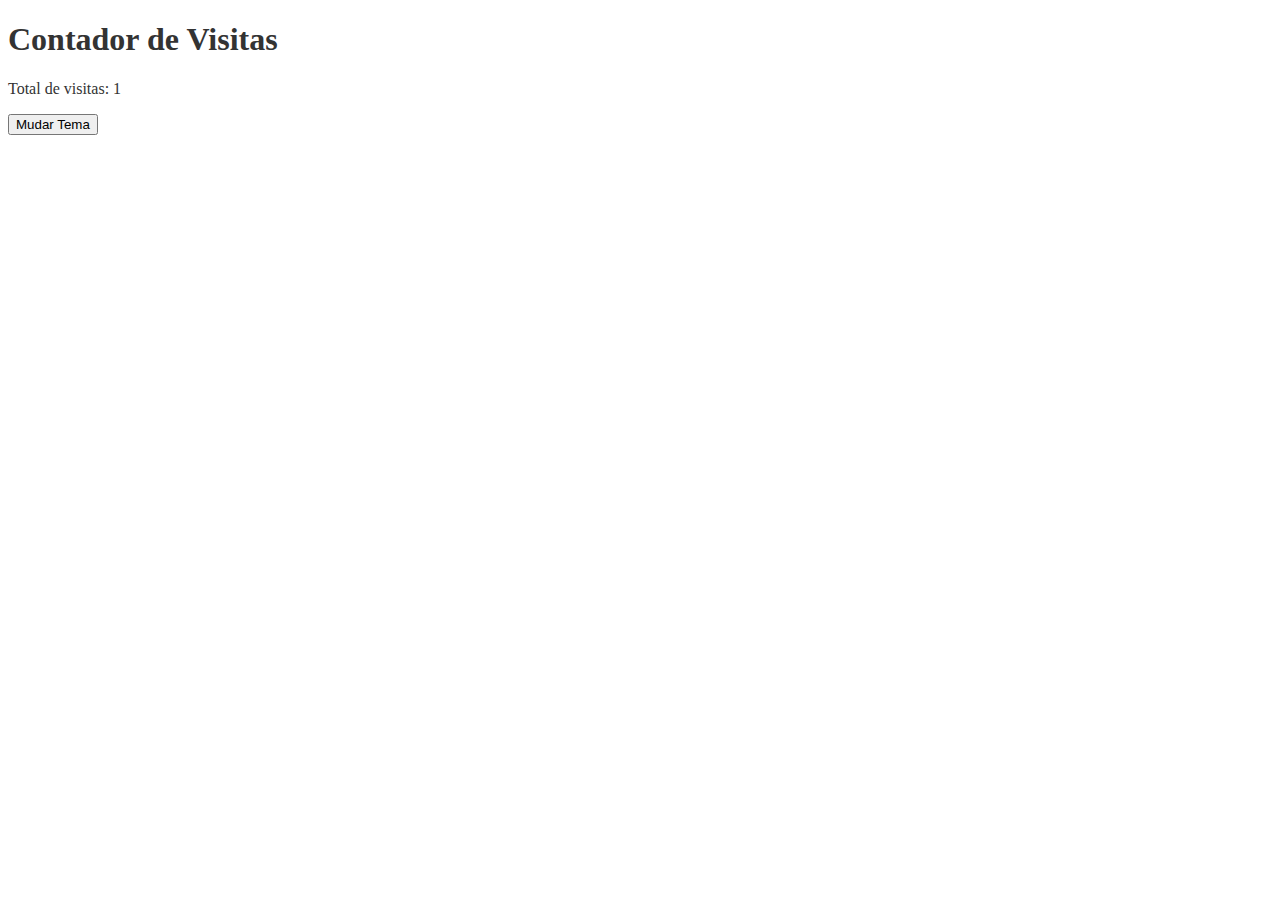
<file: 1bim/localStorage/index.html>
<!DOCTYPE html>
<html>
<head>
    <title>Contador de Visitas e Tema</title>
    <style>
        body {
            transition: background-color 0.3s;
        }
        .dark-theme {
            background-color: #333;
            color: #fff;
        }
        .light-theme {
            background-color: #fff;
            color: #333;
        }
    </style>
</head>
<body>
    <h1>Contador de Visitas</h1>
    <p>Total de visitas: <span id="visitas">0</span></p>
    <button id="mudarTema">Mudar Tema</button>

    <script>
        function getTema() {
            const temaSalvo = localStorage.getItem('theme');
            if (temaSalvo) {
                return temaSalvo;
            }
            return 'light-theme';
        }

        function setTema(theme) {
            const body = document.body;
            body.classList.remove('light-theme', 'dark-theme');
            body.classList.add(theme);
            localStorage.setItem('theme', theme);
        }

        function aumentarVisitas() {
            let visitas = localStorage.getItem('visitas');
            if (!visitas) {
                visitas = 0;
            }
            visitas = parseInt(visitas) + 1;
            localStorage.setItem('visitas', visitas);
            document.getElementById('visitas').textContent = visitas;
        }

        function mudarTema() {
            const temaAtual = getTema();
            if (temaAtual === 'light-theme') {
              setTema('dark-theme');
            } else {
              setTema('light-theme');
            }
        }

        document.getElementById('mudarTema').addEventListener('click', mudarTema);
        setTema(getTema());
        aumentarVisitas();
    </script>
</body>
</html>
</file>
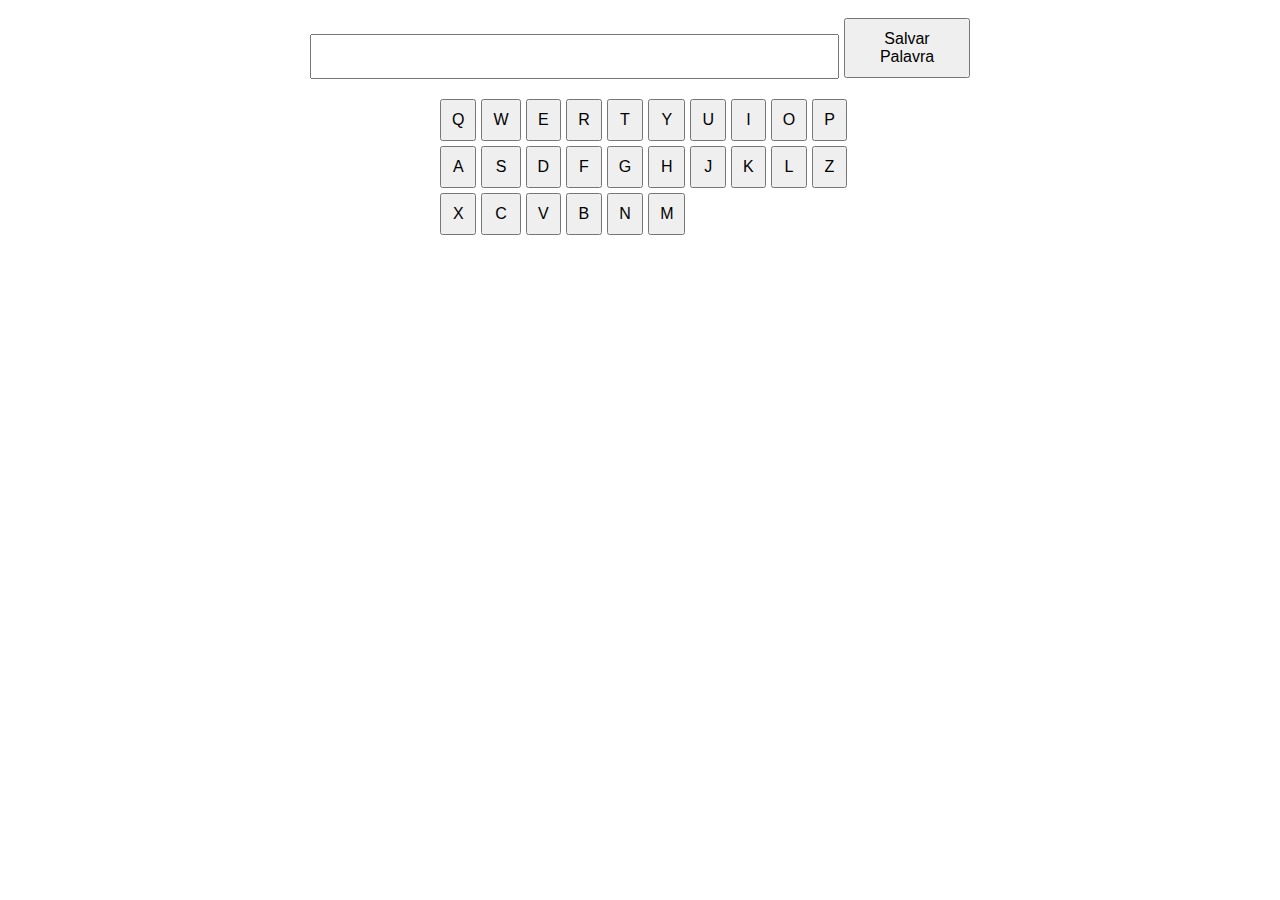
<file: 2bim/eventos/index.html>
<!DOCTYPE html>
<html lang="en">
<head>
  <meta charset="UTF-8">
  <meta name="viewport" content="width=device-width, initial-scale=1.0">
  <title>Eventos</title>
  <style>
    body {
      font-family: Arial, sans-serif;
      text-align: center;
    }

    #teclado {
      display: grid;
      grid-template-columns: repeat(10, 1fr);
      gap: 5px;
      max-width: 400px;
      margin: 20px auto;
    }

    button {
      width: 100%;
      padding: 10px;
      font-size: 16px;
      cursor: pointer;
    }

    #input {
      margin-top: 20px;
      padding: 10px;
      font-size: 18px;
      width: 40%;
    }

    #botaoSalvamento {
      width: 10%;
      margin-top: 10px;
      padding: 10px;
      font-size: 16px;
      cursor: pointer;
    }
  </style>
</head>
<body>
<input type="text" id="input" readonly>
<button id="botaoSalvamento">Salvar Palavra</button>

<div id="teclado"></div>

<script>
  const tecladoLetras = "QWERTYUIOPASDFGHJKLZXCVBNM";

  const tecladoContainer = document.getElementById('teclado');
  const input = document.getElementById('input');
  const botaoSalvamento = document.getElementById('botaoSalvamento');

  tecladoLetras.split('').forEach(letter => {
    const button = document.createElement('button');
    button.textContent = letter;
    button.addEventListener('click', () => addToInput(letter));
    tecladoContainer.appendChild(button);
  });

  botaoSalvamento.addEventListener('click', salvarPalavra);

  function addToInput(letter) {
    input.value += letter;
  }

  function salvarPalavra() {
    const word = input.value;
    alert(`Palavra Salva: ${word}`);
    input.value = '';
  }
</script>

</body>
</html>
</file>
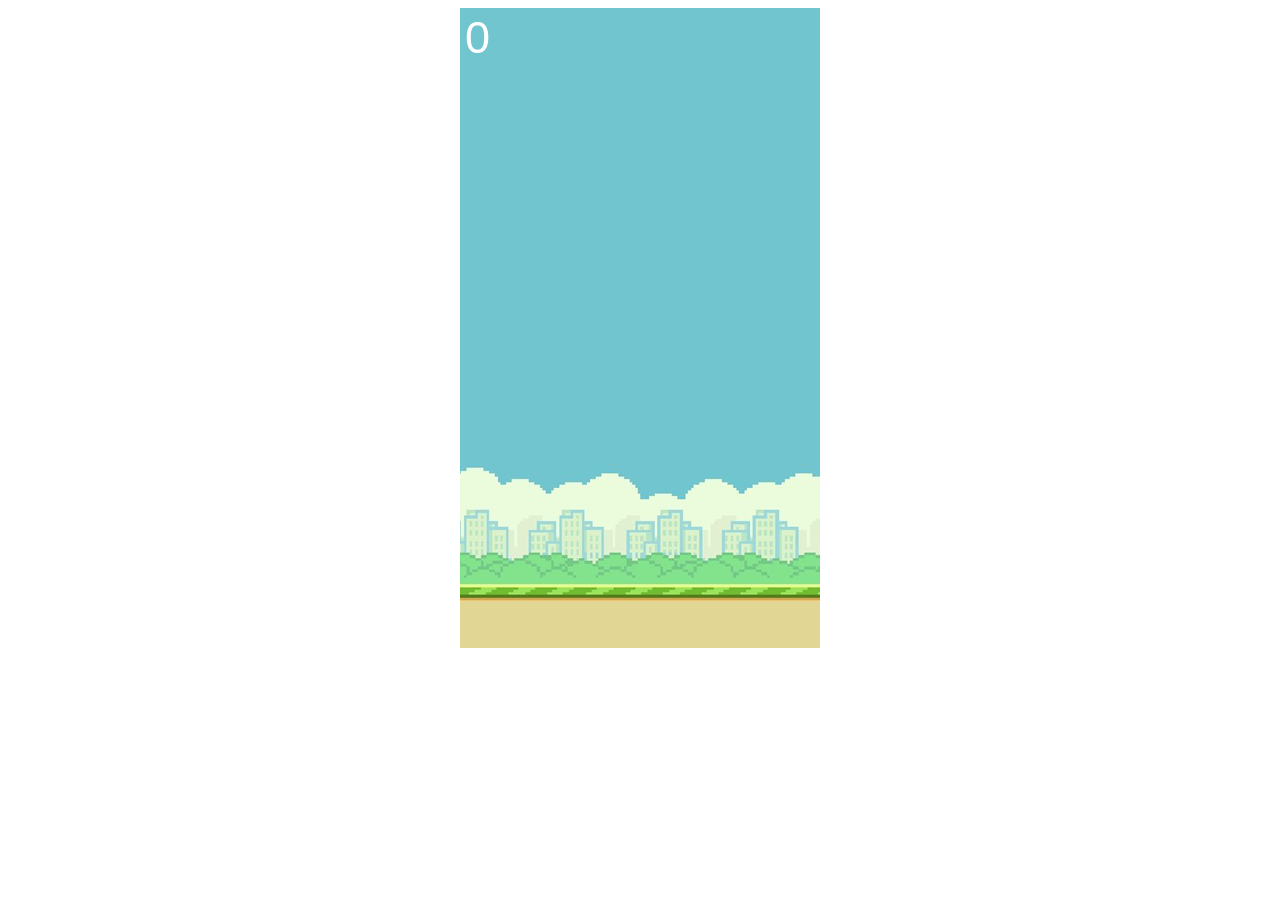
<file: 2bim/flappy/index.html>
<!DOCTYPE html>
<html>
  <head>
    <meta charset="UTF-8" />
    <meta name="viewport" , content="width=device-width, initial-scale=1.0" />
    <title>Flappy Bird</title>
    <link rel="stylesheet" href="flappybird.css" />
    <script src="flappybirdFinalizado.js "></script>
  </head>
  <body>
    <!-- Tag Canvas pode ser usada como um espaço de desenho e animações -->
    <canvas id="tabuleiro"></canvas>
  </body>
</html>
</file>
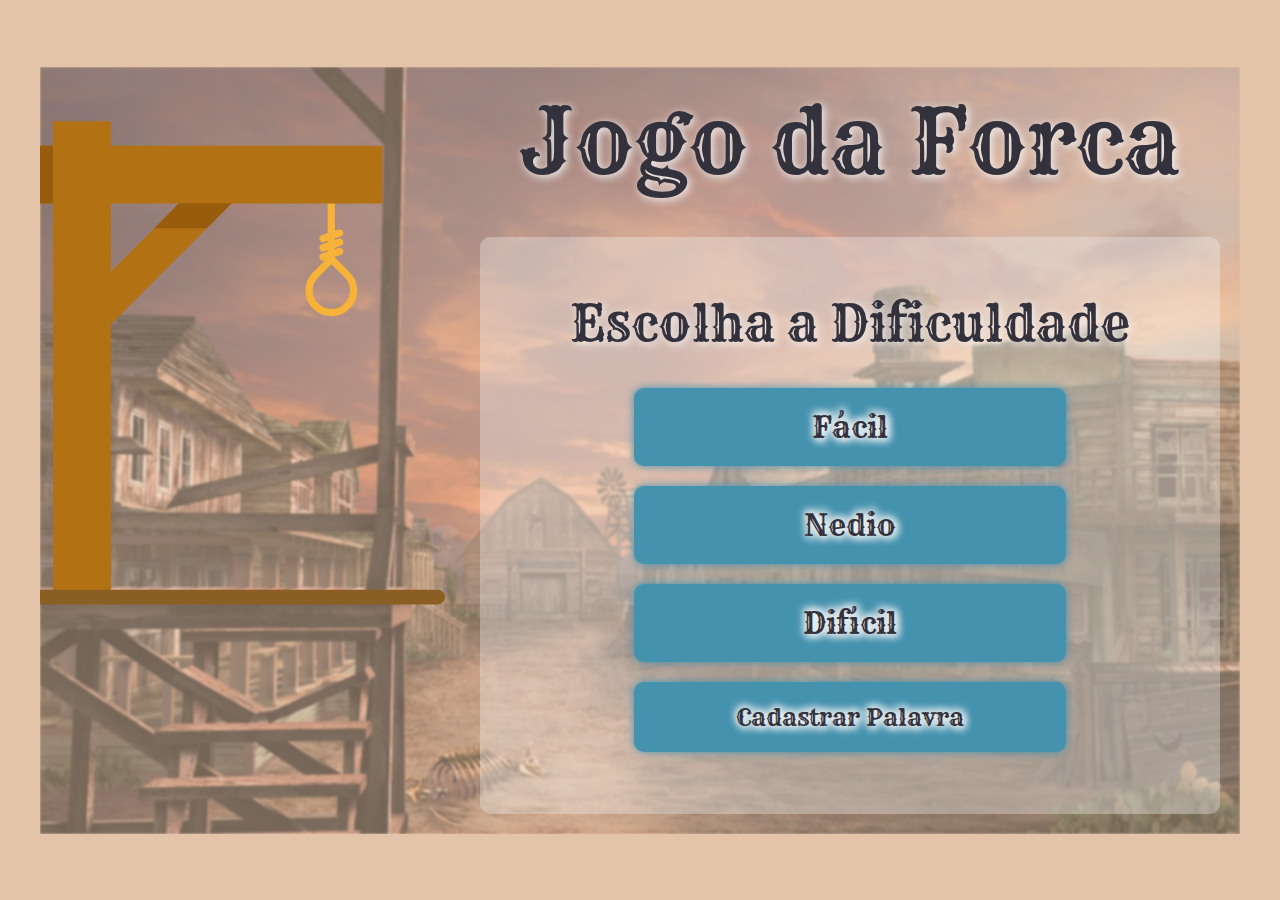
<file: 2bim/forca/index.html>
<!DOCTYPE html>
<html lang="en">
  <head>
    <meta charset="UTF-8" />
    <meta name="viewport" content="width=device-width, initial-scale=1.0" />
    <meta http-equiv="X-UA-Compatible" content="ie=edge" />
    <title>Forca Kayure</title>
    <link href="https://fonts.googleapis.com/css?family=Rye" rel="stylesheet" />
    <link rel="stylesheet" href="reset.css" />
    <link rel="stylesheet" href="estilo.css" />
  </head>
  <body>
    <div class="container">
      <div class="principal">
        <div class="forca">
          <svg
            stroke-linecap="round"
            viewBox="0 0 400 400"
            class="imagem-forca"
          >
            <g fill="none" stroke="#33313b" stroke-width="10">
              <path id="core" class="boneco-corpo" d="M296.7 144.6v112"></path>
              <path
                id="left-arm2"
                class="boneco-braco-esquerdo"
                d="M295.5 179.7c-12 0-18.8 10.8-25 21-4.3 6.7-11 24.6-15 35.6"
              ></path>
              <path
                id="right-arm2"
                class="boneco-braco-direito"
                d="M296.3 179.6c13.7 0 20 16 24.6 24 2.2 4 4.8 19 6 32.7"
              ></path>
              <path
                id="left-leg2"
                class="boneco-perna-esquerda"
                d="M295.5 256.5c-5.2 9.4-9.7 20.4-15 30-2.5 4.6-5.8 19.7-7.8 22.8-3.2 5-4 7.5-7.6 7.5"
              ></path>
              <path
                id="right-leg2"
                class="boneco-perna-direita"
                d="M297.6 256.5c5.8 10.4 12 27.7 14 30.7 3.8 5.6 7.2 22.4 9.8 25 1.4 1.5 1.6 3 5.7 4.6"
              ></path>
            </g>
            <g id="gallows">
              <path
                d="M297 71v46.7M290.5 101.2L297 99l6.7-2.2M290.5 108.6l6.6-2.2 6.7-2.2M290.5 116l6.6-2.3 6.7-2.2M284.5 155.3c-7-7-7-18 0-25l12.6-12.6 12.6 12.5c7 7 7 18.2 0 25-3.4 3.6-8 5.3-12.5 5.3s-9-1.7-12.5-5.2z"
                fill="none"
                stroke="#f7b239"
                stroke-width="5.8"
              ></path>
              <path
                d="M217.2 73.2L197.5 93l-76.8 76.7v-42L155.5 93 175.2 73h42z"
                fill="#b27214"
              ></path>
              <path d="M39 27h35.5v46.2H39z" fill="#b27214"></path>
              <path d="M55.6 27h19v46.2h-19z" fill="#995c0d"></path>
              <path d="M338 27v46.2H120.6V27H338z" fill="#b27214"></path>
              <path
                d="M217.2 73.2L197.5 93h-42L175.2 73h42z"
                fill="#995c0d"
              ></path>
              <path
                d="M120.7 169.7v223H74.5V7.3h46.2v162.3z"
                fill="#b27214"
              ></path>
              <path
                d="M388 388c0-3-2.8-5.8-6-5.8H18c-3.2 0-6 2.7-6 6 0 3 2.8 5.8 6 5.8h364c3.2 0 6-2.7 6-6z"
                fill="#8b5e24"
              ></path>
            </g>
            <g id="Layer1" class="boneco-cabeca">
              <circle
                id="head2"
                cx="297.1"
                cy="139.4"
                fill="#33313b"
                r="28.5"
              ></circle>
              <g id="eyes" fill="none" stroke="#000" stroke-width="2">
                <path
                  d="M291.6 130c-4.2 4.2-4 4.3-8.4 8.4M283.2 130c4.4 4.3 4.4 4.2 8.4 8.4"
                ></path>
                <path
                  d="M311 130c-4 4.2-4 4.3-8.2 8.4M302.8 130c4.4 4.3 4.3 4.2 8.3 8.4"
                ></path>
              </g>
            </g>
          </svg>
        </div>
        <div class="mensagem">
          <div class="texto">
            <p>Parabéns!</p>
            <p>Você GANHOU!</p>
          </div>
          <button class="reiniciar">Reiniciar</button>
        </div>
      </div>
      <div class="conteudo">
        <h1>Jogo da Forca</h1>
        <div class="area-util">
          <div id="inicial">
            <h2>Escolha a Dificuldade</h2>
            <div class="dificuldade-acoes">
              <button class="botao-facil">Fácil</button>
              <button class="botao-medio">Nedio</button>
              <button class="botao-dificil">Difícil</button>
            </div>
            <div class="cadastro-acoes">
              <button class="botao-cadastrar">Cadastrar Palavra</button>
            </div>
          </div>
          <div id="cadastro">
            <h2>Escolha a Dificuldade</h2>

            <div class="formulario">
              <div class="dificuldade-opcoes">
                <div class="opcao">
                  <input
                    type="radio"
                    name="dificuldade"
                    id="facil"
                    value="facil"
                  />
                  <label for="facil">Fácil (5 Letras)</label><br />
                </div>
                <div class="opcao">
                  <input
                    type="radio"
                    name="dificuldade"
                    id="medio"
                    value="medio"
                  />
                  <label for="medio">Médio (7 Letras)</label><br />
                </div>
                <div class="opcao">
                  <input
                    type="radio"
                    name="dificuldade"
                    id="dificil"
                    value="dificil"
                  />
                  <label for="dificil">Difícil (9 Letras)</label><br />
                </div>
              </div>
              <div class="campo">
                <h2>Escolha a Palavra</h2>

                <input
                  type="text"
                  name="palavra"
                  id="palavra"
                  placeholder="Palavra"
                />
              </div>
              <div class="campo">
                <input type="text" name="dica" id="dica" placeholder="Dica" />
              </div>
              <div class="cadastro-acoes">
                <button class="botao-realizar-cadastro">Cadastrar</button>
                <button class="botao-voltar">Voltar</button>
              </div>
            </div>
          </div>
          <div id="jogo">
            <div class="resposta">
              <div class="dica"></div>
              <div class="palavra">
                <div class="letra-0">A</div>
                <div class="letra-1">B</div>
                <div class="letra-2">A</div>
                <div class="letra-3">C</div>
                <div class="letra-4">A</div>
                <div class="letra-5">T</div>
                <div class="letra-6">A</div>
                <div class="letra-7">D</div>
                <div class="letra-8">A</div>
              </div>
            </div>
            <div class="teclado">
              <button class="botao-a">A</button>
              <button class="botao-a">A</button>
              <button class="botao-a">A</button>
              <button class="botao-a">A</button>
              <button class="botao-a">A</button>
              <button class="botao-a">A</button>
              <button class="botao-a">A</button>
              <button class="botao-a">A</button>
              <button class="botao-a">A</button>
              <button class="botao-a">A</button>
              <button class="botao-a">A</button>
              <button class="botao-a">A</button>
              <button class="botao-a">A</button>
              <button class="botao-a">A</button>
              <button class="botao-a">A</button>
              <button class="botao-a">A</button>
              <button class="botao-a">A</button>
              <button class="botao-a">A</button>
              <button class="botao-a">A</button>
              <button class="botao-a">A</button>
              <button class="botao-a">A</button>
              <button class="botao-a">A</button>
              <button class="botao-a">A</button>
              <button class="botao-a">A</button>
              <button class="botao-a">A</button>
              <button class="botao-a">A</button>
            </div>
          </div>
        </div>
      </div>
    </div>

    <script src="jogo.js"></script>
  </body>
</html>
</file>
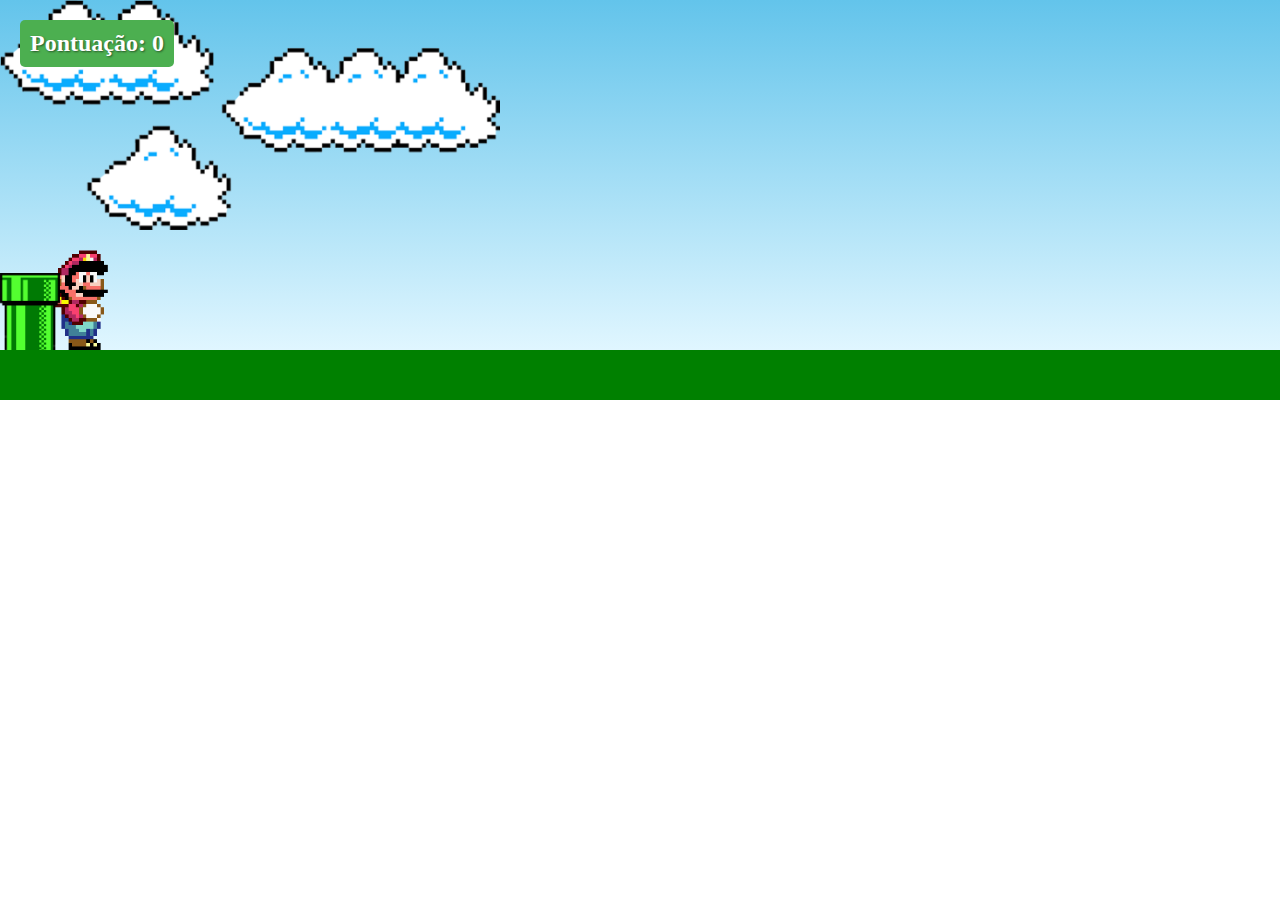
<file: 2bim/mario/index.html>
<!DOCTYPE html>
<html lang="pt-br">
  <head>
    <!-- Configurações básicas do documento -->
    <meta charset="UTF-8" />
    <meta http-equiv="X-UA-Compatible" content="IE=edge" />
    <meta name="viewport" content="width=device-width, initial-scale=1.0" />
    <!-- Título da página -->
    <title>Jogo</title>
    <!-- Ícone da página -->
    <link
      rel="shortcut icon"
      href="assets/imgs/Mario-ico.ico"
      type="image/x-icon"
    />
    <!-- Estilos CSS para a página -->
    <link rel="stylesheet" href="estilo.css" />
    <!-- Script JavaScript assíncrono para a página -->
    <script src="script.js" defer></script>
  </head>
  <body>
    <!-- Container principal para o jogo -->
    <div class="tabuleiro">
      <!-- Imagem de nuvens no fundo -->
      <img src="assets/imgs/nuvens.png" class="nuvem" />
      <!-- Imagem do personagem Mario -->
      <img src="assets/imgs/mario.gif" class="mario" />
      <!-- Imagem do cano no jogo -->
      <img src="assets/imgs/cano.png" class="cano" />
      <div class="pontos">Pontuação: <span id="pontuacao">0</span></div>
    </div>

    <!-- Container para a tela de fim de jogo -->
    <div class="fim-de-jogo">
      <!-- Botão para reiniciar o jogo -->
      <button class="reiniciar">REINICIAR</button>
    </div>
  </body>
</html>
</file>
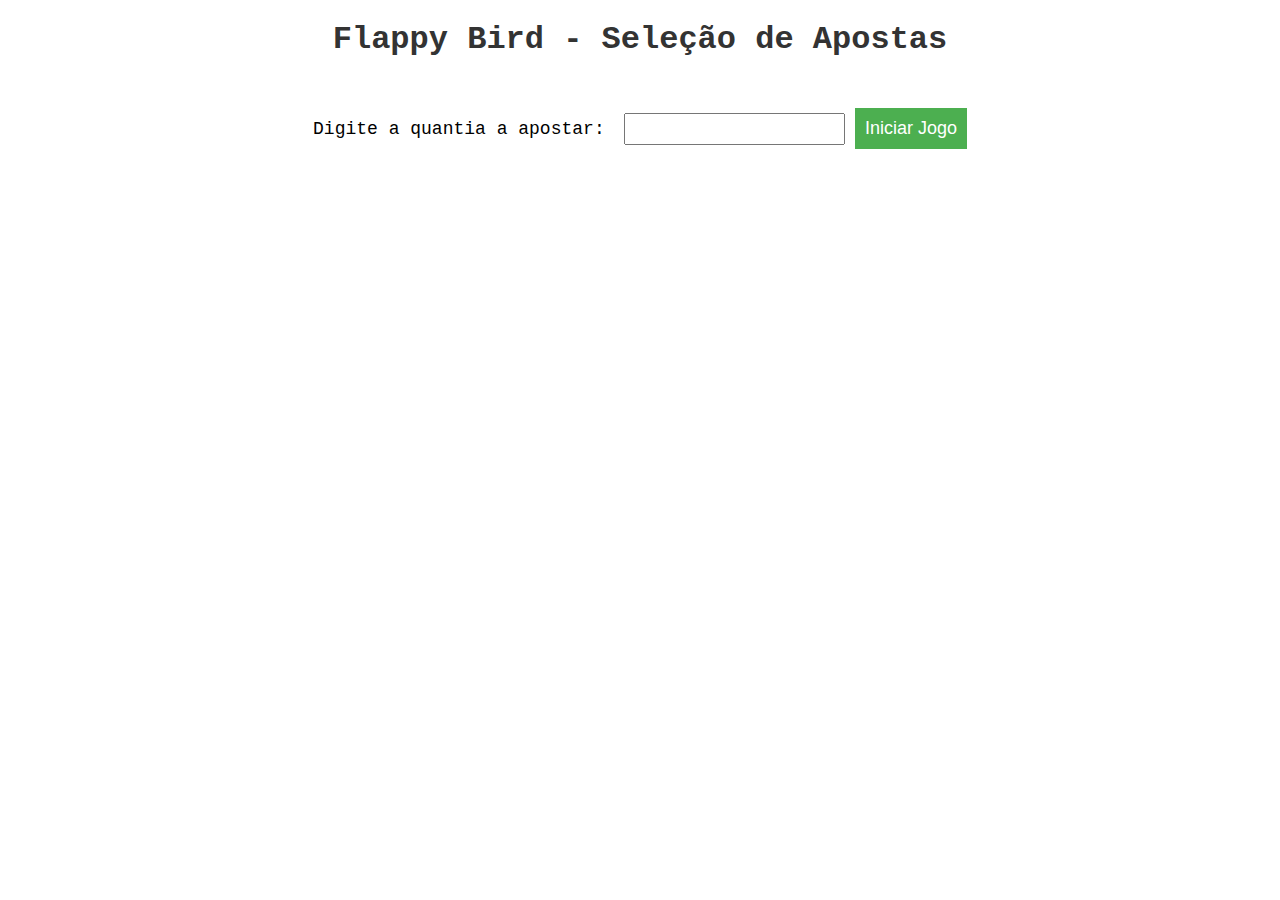
<file: 2bim/flappy/aposta.html>
<!DOCTYPE html>
<html lang="pt-br">
  <head>
    <meta charset="UTF-8" />
    <meta name="viewport" , content="width=device-width, initial-scale=1.0" />
    <title>Seleção de Apostas</title>
    <link rel="stylesheet" href="aposta.css" />
  </head>
  <body>
    <h1>Flappy Bird - Seleção de Apostas</h1>
    <form id="formAposta">
      <label for="quantia">Digite a quantia a apostar:</label>
      <input type="number" id="quantia" name="quantia" required min="1" />
      <button type="button" onclick="iniciarJogo()">Iniciar Jogo</button>
    </form>
    <script src="aposta.js"></script>
  </body>
</html>
</file>
<file: 2bim/flappy/flappybird.css>
body {
  font-family: "Courier New", Courier, monospace;
  text-align: center;
}

#tabuleiro {
  /* background-color: skyblue; */
  background-image: url("./assets/flappybirdbg.png");
}
</file>
<file: 2bim/forca/estilo.css>
* {
  box-sizing: border-box;
}

body {
  display: flex;
  width: 100vw;
  height: 100vh;
  justify-content: center;
  align-items: center;
  background-color: #e3c4a8;
  font-family: "Rye", cursive;
  color: #33313b;
  text-shadow: 2px 2px 8px #f6f5f5;
}

.container {
  width: 1200px;
  height: 767px;
  overflow: hidden;
  display: flex;
  position: relative;
}

.container::after {
  content: "";
  background: url("fundo.jpg");
  background-size: 100%;
  opacity: 0.5;
  top: 0;
  left: 0;
  bottom: 0;
  right: 0;
  position: absolute;
  z-index: -1;
  filter: blur(1px);
}

.principal {
  display: flex;
  flex-direction: column;
}

.mensagem {
  flex: 1;
  background-color: #f6f5f555;
  margin: 20px;
  border-radius: 10px;
  display: flex;
  flex-direction: column;
  align-content: center;
  justify-content: center;
  align-items: center;
  padding: 10px;
  font-size: 35px;
  text-align: center;
  /* display: none; */
}

.mensagem-vitoria {
  background-color: #b1f1c155;
}

.mensagem-derrota {
  background-color: #f1b1b155;
}

.mensagem .reiniciar {
  margin-top: 20px;
  padding: 20px;
  font-size: 25px;
}

.forca {
  width: 500px;
  margin-top: 45px;
  margin-left: -80px;
}

.imagem-forca {
  width: 100%;
}

.conteudo {
  flex: 1;
  display: flex;
  flex-direction: column;
}

h1 {
  font-size: 90px;
  text-align: center;
  padding: 30px;
}

.area-util {
  flex: 1;
  display: flex;
}

.area-util > * {
  flex: 1;
}

#inicial {
  display: flex;
  flex-direction: column;
  justify-content: center;
  display: none;
  background-color: #f6f5f555;
  margin: 20px;
  border-radius: 10px;
  padding: 10px;
}

h2 {
  font-size: 50px;
  text-align: center;
  padding: 10px;
  margin-bottom: 20px;
}

.dificuldade-acoes, .cadastro-acoes {
  display: flex;
  flex-direction: column;
  align-items: center;
}

.dificuldade-acoes > *, .cadastro-acoes > * {
  width: 60%;
}

button {
  background-color: #4592af;
  color: #33313b;
  text-shadow: 2px 2px 8px #f6f5f5, -2px -2px 8px #f6f5f5, 02px 2px 8px #f6f5f5,
    2px -2px 8px #f6f5f5;
  font-family: "Rye", cursive;
  border-radius: 10px;
  cursor: pointer;
  outline: none;
  border: none;
  box-shadow: 0 0 8px #4592af;
}

button:hover {
  background-color: #295869;
}

.dificuldade-acoes button, .cadastro-acoes button {
  padding: 20px;
  margin: 10px;
  font-size: 30px;
}

.cadastro-acoes button {
  font-size: 24px;
}

#jogo {
  display: flex;
  flex-direction: column;
  /* display: none; */
}

#jogo > * {
  flex: 1;
  background-color: #f6f5f555;
  margin: 20px;
  border-radius: 10px;
  display: flex;
  flex-wrap: wrap;
  align-content: center;
  justify-content: center;
  align-items: center;
  padding: 10px;
}

.teclado button {
  margin: 5px;
  font-size: 40px;
  width: 70px;
  height: 70px;
}

.resposta {
  flex-direction: column;
}

.dica {
  padding-bottom: 1rem;
}

.palavra {
  display: flex;
  align-items: flex-end;
}

.palavra > * {
  margin: 0 5px;
  font-size: 70px;
  text-align: center;
  height: 70px;
  border-bottom: 5px solid #232229;
  width: 70px;
}

.certo {
  background-color: #4eaf45;
  box-shadow: 0 0 8px #4eaf45;
}

.errado {
  background-color: #af4545;
  box-shadow: 0 0 8px #af4545;
}

.escondido {
  display: none;
}

#cadastro {
  display: flex;
  flex-direction: column;
  background-color: #f6f5f555;
  margin: 20px;
  border-radius: 10px;
  padding: 10px;
}

.formulario {
  display: flex;
  flex-direction: column;
  justify-content: center;
}

.dificuldade-opcoes {
  display: flex;
  flex-direction: row;
  justify-content: center;
  margin-bottom: 2rem;
}

.dificuldade-opcoes .opcao {
  margin-left: 8px;
  margin-right: 8px;
}

.campo {
  text-align: center;
}

.campo input {
  font-family: "Rye", cursive;
  width: 60%;
  padding: 10px;
  margin: 10px;
  font-size: 26px;
}
</file>
<file: 2bim/flappy/aposta.css>
body {
  font-family: "Courier New", Courier, monospace;
  text-align: center;
}

h1 {
  color: #333;
}

form {
  margin-top: 50px;
}

label {
  font-size: 18px;
  margin-right: 10px;
}

input {
  padding: 5px;
  font-size: 16px;
}

button {
  padding: 10px;
  font-size: 18px;
  background-color: #4caf50;
  color: #fff;
  border: none;
  cursor: pointer;
}
</file>
<file: 2bim/mario/estilo.css>
/* Reset de estilos padrão para todos os elementos */
* {
  margin: 0;
  padding: 0;
  box-sizing: border-box;
}

/* Estilos do tabuleiro do jogo */
.tabuleiro {
  width: 100%;
  height: 400px;
  border-bottom: 50px solid green;
  margin: 0 auto;
  position: relative;
  overflow: hidden;
  background: linear-gradient(#63c4eb, #e0f6ff);
}

/* Estilos do cano no jogo */
.cano {
  position: absolute;
  bottom: 0;
  width: 60px;
  /* Animação para o movimento do cano */
  animation: animacoes-cano 1.5s infinite linear;
}

/* Estilos do personagem Mario */
.mario {
  width: 130px;
  position: absolute;
  bottom: 0px;
}

/* Classe para a animação de pulo do Mario */
.pular {
  animation: animacao-mario 500ms ease-out;
}

/* Estilos da imagem da nuvem no fundo */
.nuvem {
  width: 500px;
  position: absolute;
  /* Animação para o movimento da nuvem */
  animation: nuvem 20s infinite linear;
}

/* Estilos da tela de fim de jogo */
.fim-de-jogo {
  visibility: hidden;
  display: flex;
  position: fixed;
  top: 0;
  right: 0;
  bottom: 0;
  left: 0;
  justify-content: center;
  align-items: center;
  background-color: rgba(65, 57, 57, 0.363);
}

/* Estilos do botão de reiniciar */
.reiniciar {
  height: 60px;
  width: 350px;
  border-radius: 10px;
  border: none;
  font-size: 20px;
  background-color: rgb(255, 255, 255);
  cursor: pointer;
}

/* Animação para o movimento do cano */
@keyframes animacoes-cano {
  from {
    right: -80px;
  }

  to {
    right: 100%;
  }
}

/* Animação para o pulo do Mario */
@keyframes animacao-mario {
  0% {
    bottom: 0;
  }

  40% {
    bottom: 120px;
  }

  50% {
    bottom: 120px;
  }

  60% {
    bottom: 120px;
  }

  100% {
    bottom: 0px;
  }
}

/* Animação para o movimento da nuvem */
@keyframes nuvem {
  from {
    right: -550px;
  }

  to {
    right: 100%;
  }
}

/* Estilos específicos para telas menores que 620px de largura */
@media (max-width: 620px) {
  .mario {
    width: 110px;
    position: absolute;
    bottom: 0px;
  }

  .cano {
    position: absolute;
    bottom: 0;
    width: 50px;
    /* Animação para o movimento do cano (ajustada para 1 segundo) */
    animation: animacoes-cano 1s infinite linear;
  }
}

/* Adicione estilos para a classe de pontuação */
.pontos {
  position: absolute;
  top: 20px;
  left: 20px;
  font-size: 24px;
  font-weight: bold;
  color: #fff; 
  text-shadow: 1px 1px 2px rgba(0, 0, 0, 0.5); 
  z-index: 1; 
  background-color: #4CAF50; 
  padding: 10px; 
  border-radius: 5px; 
}
</file>
